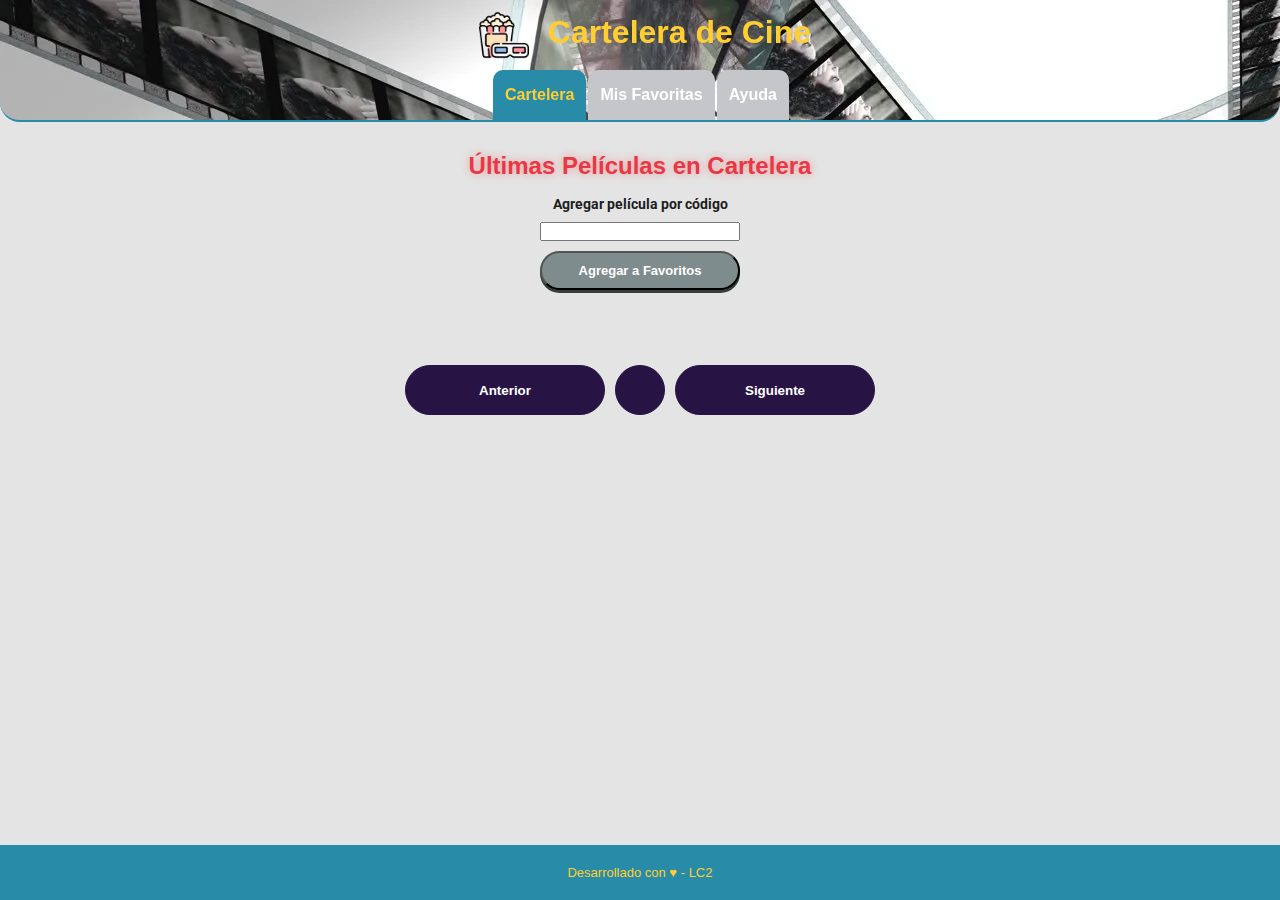
<file: index.html>
<!DOCTYPE html>
<html lang="es">
  <head>
    <meta charset="UTF-8" />
    <meta name="viewport" content="width=device-width, initial-scale=1.0" />
    <link rel="preconnect" href="https://fonts.googleapis.com" />
    <link rel="preconnect" href="https://fonts.gstatic.com" crossorigin />
    <link
      href="https://fonts.googleapis.com/css2?family=Lato:wght@900&family=Roboto:wght@400;900&display=swap"
      rel="stylesheet"
    />
    <title>TUP LC2 - TP Integrador - Cine</title>
    <!-- Estilos CSS -->
    <link
      rel="shortcut icon"
      href="img/cinema_popcorn.ico"
      type="image/x-icon"
    />
    <link rel="stylesheet" href="css/common.css" />
  </head>

  <body>
    <header>
      <h1>
        <!--Titulo Cabecera-->
        <img src="img/IconoCine.png" alt="logo" />
        <span>Cartelera de Cine</span>
      </h1>
      <nav>
        <!--Menu Superior-->
        <ul>
          <li class="current-page"><a href="index.html">Cartelera</a></li>
          <li><a href="favorities.html">Mis Favoritas</a></li>
          <li><a href="help.html">Ayuda</a></li>
        </ul>
      </nav>
    </header>
    <!-- Contenido principal de la página -->
    <main>
      <h2>Últimas Películas en Cartelera</h2>
      <section id="form-movie-new">
        <!--Seccion para agregar una palicula favorita por codigo-->
        <form id="formAgregarPelicula">
          <label for="codigoInput">Agregar película por código</label>
          <input type="text" id="codigoInput" />
          <button type="submit" class="button">Agregar a Favoritos</button>
        </form>
      </section>
      <section id="sec-messages">
        <!--Seccion para mensajes-->
        <span id="msj-success" class="success" style="display: none"
          >Película agregada con éxito</span
        >
        <span id="msj-warning" class="warning" style="display: none"
          >La Película ingresada ya se encuentra almacenada
        </span>
        <span id="msj-error" class="error" style="display: none"
          >Error: La Película seleccionada no se encuentra en la API o se
          produjo un error al consultar
        </span>
      </section>
      <section id="sec_peliculas">
        <!--Seccion visualizacion de peliculas-->
        <!-- <div class="contenedorPeliculas" id="contenedorPeliculas">
          <img
            src="https://image.tmdb.org/t/p/w500/fcFMd3HdyX7r5gtFwVnn2qr5Yhq.jpg"
            alt="creed"
          />
          <h3>Creed lll</h3>
          <p>
            <b>Codigo:</b> 677179 <br />
            <b>Titulo original:</b> Creed lll <br />
            <b>Idioma original:</b> en <br />
            <b>Año:</b> 2023-03-01
          </p>
          <div class="padreboton">
            <button type="submit" class="button">Agregar a Favoritos</button>
          </div>
        </div>
        <div class="contenedorPeliculas" id="contenedorPeliculas">
          <img
            src="https://image.tmdb.org/t/p/w500/fcFMd3HdyX7r5gtFwVnn2qr5Yhq.jpg"
            alt="creed"
          />
          <h3>Creed lll</h3>
          <p>
            <b>Codigo:</b> 677179 <br />
            <b>Titulo original:</b> Creed lll <br />
            <b>Idioma original:</b> en <br />
            <b>Año:</b> 2023-03-01
          </p>
          <div class="padreboton">
            <button type="submit" class="button">Agregar a Favoritos</button>
          </div>
        </div>
        <div class="contenedorPeliculas" id="contenedorPeliculas">
          <img
            src="https://image.tmdb.org/t/p/w500/fcFMd3HdyX7r5gtFwVnn2qr5Yhq.jpg"
            alt="creed"
          />
          <h3>Creed lll</h3>
          <p>
            <b>Codigo:</b> 677179 <br />
            <b>Titulo original:</b> Creed lll <br />
            <b>Idioma original:</b> en <br />
            <b>Año:</b> 2023-03-01
          </p>
          <div class="padreboton">
            <button type="submit" class="button">Agregar a Favoritos</button>
          </div>
        </div>
        <div class="contenedorPeliculas" id="contenedorPeliculas">
          <img
            src="https://image.tmdb.org/t/p/w500/fcFMd3HdyX7r5gtFwVnn2qr5Yhq.jpg"
            alt="creed"
          />
          <h3>Creed lll</h3>
          <p>
            <b>Codigo:</b> 677179 <br />
            <b>Titulo original:</b> Creed lll <br />
            <b>Idioma original:</b> en <br />
            <b>Año:</b> 2023-03-01
          </p>
          <div class="padreboton">
            <button type="submit" class="button">Agregar a Favoritos</button>
          </div>
        </div> -->
      </section>
      <section id="sec_paginador_peliculas">
        <!--Seccion de Paginacion-->
        <div class="paginacion" id="paginacion">
          <button id="btnAnterior">Anterior</button>
          <button id="paginaActual"></button>
          <button id="btnSiguiente">Siguiente</button>
        </div>
      </section>
    </main>
    <footer>
      <p>Desarrollado con ♥ - LC2</p>
    </footer>
    <script src="js/common.js" defer></script>
    <script src="js/pages/index.js" defer></script>
    <script src="js/pages/favorities.js"></script>
  </body>
</html>
</file>
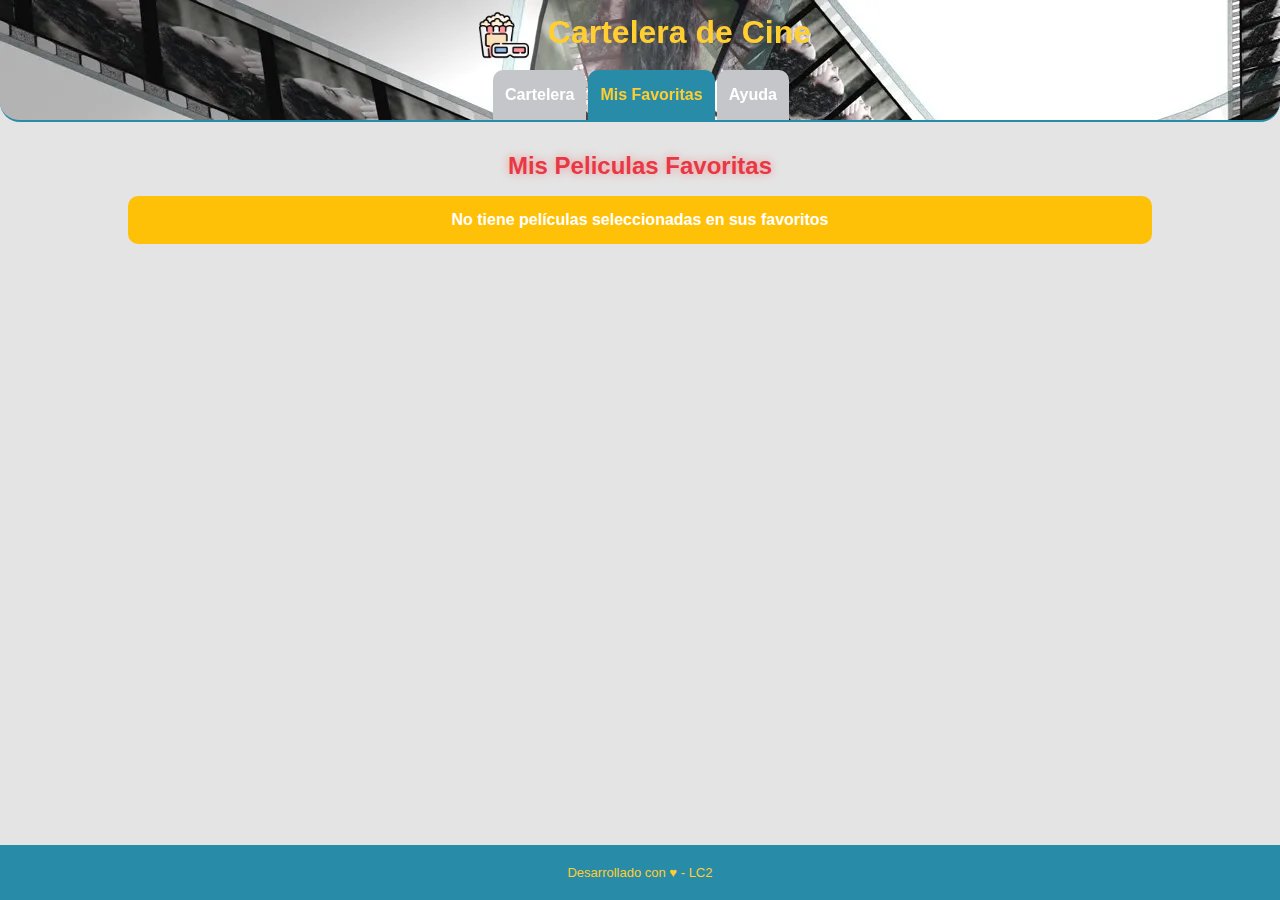
<file: favorities.html>
<!DOCTYPE html>
<html lang="es">
  <head>
    <meta charset="UTF-8" />
    <meta name="viewport" content="width=device-width, initial-scale=1.0" />
    <link rel="preconnect" href="https://fonts.googleapis.com">
    <link rel="preconnect" href="https://fonts.gstatic.com" crossorigin>
    <link href="https://fonts.googleapis.com/css2?family=Lato:wght@900&family=Roboto:wght@400;900&display=swap" rel="stylesheet">
    <title>TUP LC2 - TP Integrador</title>
    <!-- Estilos CSS -->
    <link rel="shortcut icon" href="img/cinema_popcorn.ico" type="image/x-icon">
    <link rel="stylesheet" href="css/pages/favorities.css" />
    <link rel="stylesheet" href="css/common.css" />
  </head>

  <body>
    <header>
      <h1>
        <!--Titulo Cabecera-->
        <img src="img/IconoCine.png" alt="logo">
        <span>Cartelera de Cine</span>
      </h1>
      <nav>
        <!--Menu Superior-->
        <ul>
          <li><a href="index.html">Cartelera</a></li>
          <li class="current-page">
            <a href="favorities.html">Mis Favoritas</a>
          </li>
          <li><a href="help.html">Ayuda</a></li>
        </ul>
      </nav>
    </header>
    <!-- Contenido principal de la página -->
    <main>
      <h2>Mis Peliculas Favoritas</h2>
      <span id="warningFavoritos" class="warning" style="display: none">
        No tiene películas seleccionadas en sus favoritos
      </span>
      <section id="sec-favorities-list">
        <!--Sección contenido de paliculas favoritas-->
        <!-- <div
          class="contenedorPeliculasFavoritas"
          id="contenedorPeliculasFavoritas"
        >
          <img
            src="https://image.tmdb.org/t/p/w500/fcFMd3HdyX7r5gtFwVnn2qr5Yhq.jpg"
            alt="creed"
          />
          <h3>Creed lll</h3>
          <p>
            <b>Código:</b> <small>677179</small>
            <br />
            <br />
            <b>Título original:</b> <small>Creed lll</small> <br />
            <b>Idioma original:</b> <small>en</small> <br />
            <b>Resumen:</b> <small>Adonis Creed ya ha llegado a la cima de su carrera y
            no tiene nada más que demostrar en el mundo del boxeo. Convertido en
            un ídolo de este boxeo pasa sus días rodeado de su familia y seres
            queridos. Sin embargo, todo cambiará cuando regrese un fantasma de
            su infancia. Su amigo de juventud, Damián, acaba de salir de la
            cárcel y desea demostrar todo lo que ha aprendido de boxeo estos
            años. Por ello, querrá enfrentarse en el cuadrilátero con su antiguo
            amigo. Adonis Creed tendrá que enfrentarse a este adversario, que no
            solo quiere quitarle su título de boxeador, sino que desea acabar
            con él.</small>
          </p>
        </div>
        <div
          class="contenedorPeliculasFavoritas"
          id="contenedorPeliculasFavoritas"
        >
          <img
            src="https://image.tmdb.org/t/p/w500/fcFMd3HdyX7r5gtFwVnn2qr5Yhq.jpg"
            alt="creed"
          />
          <h3>Creed lll</h3>
          <p>
            <b>Código:</b> <small>677179</small>
            <br />
            <br />
            <b>Título original:</b> <small>Creed lll</small> <br />
            <b>Idioma original:</b> <small>en</small> <br />
            <b>Resumen:</b> <small>Adonis Creed ya ha llegado a la cima de su carrera y
            no tiene nada más que demostrar en el mundo del boxeo. Convertido en
            un ídolo de este boxeo pasa sus días rodeado de su familia y seres
            queridos. Sin embargo, todo cambiará cuando regrese un fantasma de
            su infancia. Su amigo de juventud, Damián, acaba de salir de la
            cárcel y desea demostrar todo lo que ha aprendido de boxeo estos
            años. Por ello, querrá enfrentarse en el cuadrilátero con su antiguo
            amigo. Adonis Creed tendrá que enfrentarse a este adversario, que no
            solo quiere quitarle su título de boxeador, sino que desea acabar
            con él.</small>
          </p>
        </div> -->
      </section>
    </main>
    <footer>
      <p>Desarrollado con ♥ - LC2</p>
    </footer>
    <script src="js/common.js" defer></script>
    <script src="js/pages/favorities.js" defer></script>
    <script src="js/pages/index.js" defer></script>
  </body>
</html>
</file>
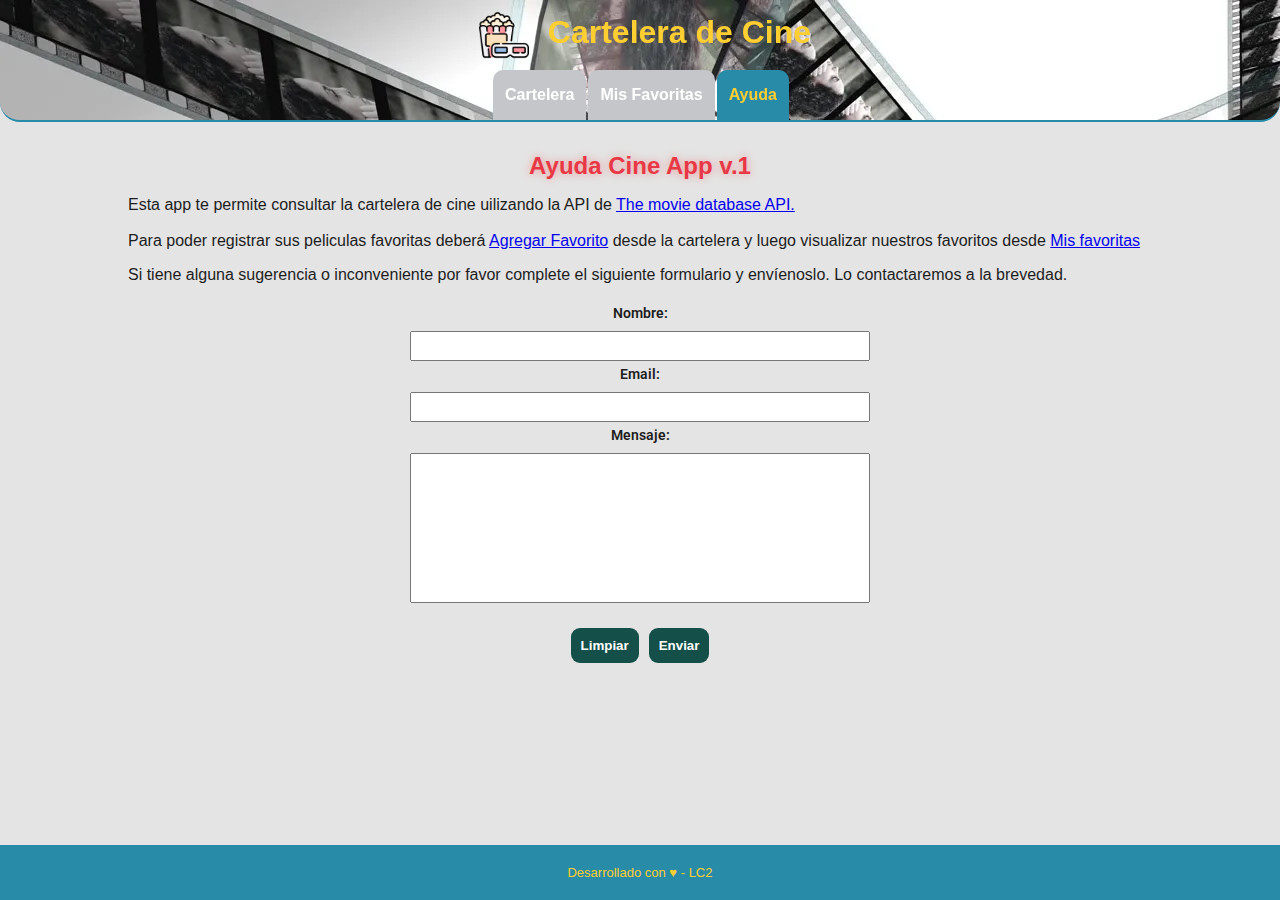
<file: help.html>
<!DOCTYPE html>
<html lang="es">

<head>
  <meta charset="UTF-8" />
  <meta name="viewport" content="width=device-width, initial-scale=1.0" />
  <link rel="preconnect" href="https://fonts.googleapis.com">
  <link rel="preconnect" href="https://fonts.gstatic.com" crossorigin>
  <link href="https://fonts.googleapis.com/css2?family=Lato:wght@900&family=Roboto:wght@400;900&display=swap" rel="stylesheet">
  <title>TUP LC2 - TP Integrador</title>
  <!-- Estilos CSS -->
  <link rel="shortcut icon" href="img/cinema_popcorn.ico" type="image/x-icon">
  <link rel="stylesheet" href="css/common.css" />
  <link rel="stylesheet" href="css/pages/help.css">
</head>

<body>
  <header>
    <h1>
      <!--Titulo Cabecera-->
      <img src="img/IconoCine.png" alt="logo">
      <span>Cartelera de Cine</span>
    </h1>
    <nav>
      <!--Menu Superior-->
      <ul>
        <li><a href="index.html">Cartelera</a></li>
        <li><a href="favorities.html">Mis Favoritas</a></li>
        <li class="current-page"><a href="help.html">Ayuda</a></li>
      </ul>
    </nav>
  </header>
  <!-- Contenido principal de la página -->
  <main>
    <section id="sec_ayuda">
      <!-- Sección de texto de ayuda-->
      <h2>Ayuda Cine App v.1</h2>
      <p>Esta app te permite consultar la cartelera de cine uilizando la API de <a
          href="“https://www.themoviedb.org/documentation/api" target="_blank">The movie database API.</a>
        <br>
        <br>
        Para poder registrar sus peliculas favoritas deberá <a href="index.html">Agregar Favorito</a> desde la cartelera
        y luego visualizar nuestros favoritos desde <a href="favorities.html">Mis favoritas</a>
      </p>
      Si tiene alguna sugerencia o inconveniente por favor complete el siguiente formulario y envíenoslo. Lo
      contactaremos a la brevedad.</p>
    </section>
    <section id="form-cine_contacto">
      <!-- Sección donde se debe colocar el formulario de contacto-->
      <form>
        <label for="nombre">Nombre:</label>
        <input id="nombre" type="text">

        <label for="email">Email:</label>
        <input id="email" type="email">

        <label for="mensaje">Mensaje:</label>
        <textarea id="mensaje"></textarea>
        <div class="botones">
        <button type="reset" id="limpiar">Limpiar</button>
        <button type="submit">Enviar</button>
      </div>
      </form>
    </section>
    <section id="sec-cine-result" class="sec-cine-result"></section>
    <!-- Sección donde se debe mostrar los mensajes de error -->
    
    <div class="div-error">
      <!-- MENSAJES DE ERRORES -->
      <span id="nombreError" class="error" style="display: none;"></span>
      <span id="emailError" class="error" style="display: none;"></span>
      <span id="errorMensaje" class="error" style="display: none;"></span>
      <span id="enviado" class="success" style="display: none;"></span>
    </div>
    </section>
    <p></p>
  </main>
  <footer>
    <p>Desarrollado con ♥ - LC2</p>
  </footer>
  <!-- <script src="js/common.js" defer></script> -->
  <script src="js/pages/help.js" defer></script>
</body>

</html>
</file>
<file: css/common.css>
* {
  box-sizing: border-box;
  margin: 0;
  padding: 0;
  font-family: "Montserrat", sans-serif;
  
}
:root {
  /* Declaro variables CSS con colores principales */
  --Success: #28a745;
  --Warning: #ffc107;
  --Error: #dc3545;
  --color-theme: #ffce30;
  --color-active: #288ba8;
  --color-back-active: #746ab0;
  --color-back-inactive: #c4c6c9;
  --color-titulos: #e83845;
  --color-texto-blanco: #fff;
  --color-gradient: linear-gradient(
    to right,
    var(--color-theme),
    var(--color-back-active)
  );
}
body {
  height: 100%;
  width: 100%;
  background-color: #e0e0e0e0;
  color: #1d1d1d;
}
ul {
  list-style: none;
  padding: 0;
  margin: 0;
}
button,
a {
  user-select: none;
  -webkit-user-select: none;
}
header {
  position: fixed;
  top: 0;
  width: 100%;
  background-image: url("../img/FondoCine6.webp");
  border-radius: 0 0% 20px 20px;
  border-bottom: 2px solid var(--color-active);
}
nav > ul {
  display: flex;
  justify-content: space-between;
  justify-content: center;
}
nav li {
  flex: 0 0 auto;
  padding-left: 2px;
}
nav li a {
  display: block;
  padding: 16px 12px;
  text-align: center;
  text-decoration: none;
  font-size: 1em;
  font-weight: bold;
  color: var(--color-texto-blanco);
  background-color: var(--color-back-inactive);
  border-top-left-radius: 10px;
  border-top-right-radius: 10px;
}
nav li.current-page a {
  color: var(--color-theme);
  background-color: var(--color-active);
  pointer-events: none;
}
main {
  margin-top: 120px;
  overflow: auto;
  padding: 16px;
  padding-bottom: 60px;
  height: calc(100% - 120px);
  width: 100%;
}
main h2 {
  text-shadow:0 0 10px rgba(255, 0, 0, 0.35);;
}
h1 {
  text-align: center;
  margin: 0;
  color: var(--color-theme);
}
h1 > img {
  width: 70px;
  vertical-align: middle;
  padding: 10px;
}
h2 {
  color: var(--color-titulos);
  margin: 16px 0;
  text-align: center;
}
h3 {
  color: var(--color-theme);
  margin: 8px 0;
  text-align: center;
}
main section {
  display: flex;
  justify-content: space-around;
}
footer {
  position: fixed;
  bottom: 0px;
  background-color: var(--color-active);
  width: 100%;
  text-align: center;
  padding-top: 10px;
  padding-bottom: 10px;
}
footer p {
  font-size: small;
  color: var(--color-theme);
}
main p {
  margin-bottom: 16px;
}
/* Media Query: Estilos a aplicar sólo en pantallas mayores a 400px */
@media (min-width: 400px) {
  main {
    padding-left: 10%;
    padding-right: 10%;
  }
  footer {
    padding-top: 20px;
    padding-bottom: 20px;
  }
}

.loader {
  width: 60px;
  height: 60px;
}

.loader::before {
  content: "";
  box-sizing: border-box;
  position: absolute;
  width: 60px;
  height: 60px;
  border-radius: 50%;
  border-top: 2px solid #8900ff;
  border-right: 2px solid transparent;
  animation: spinner8217 0.8s linear infinite;
}

@keyframes spinner8217 {
  to {
    transform: rotate(360deg);
  }
}
.loader-container {
  margin: auto;
  display: flex;
  justify-content: center;
}
.display {
  display: none;
}
.msg {
  width: 50%;
  margin: 20px auto;
  padding: 15px;
  border-radius: 15px;
  color: #fff;
  font-size: 12px;
  font-weight: 200;
  text-align: center;
}
.amarillo {
  background-color: #ffc107;
}
.rojo {
  background-color: #dc3545;
}
.verde {
  background-color: #28a745;
}

#sec_peliculas {
  display: grid;
  grid-template-columns: 1fr 1fr 1fr 1fr;
}
#form-movie-new {
  padding-bottom: 50px;
}

#sec_ayuda {
  display: flex;
  flex-direction: column;
  justify-content: center;
  align-items: stretch;
}

#form-cine_contacto {
  display: flex;
  justify-content: center;
  align-items: center;
}

form {
  display: flex;
  flex-direction: column;
}

form > label {
  margin-bottom: 10px;
  font-family: 'Roboto', sans-serif;
  font-weight: bold;
  font-size: 14px;
  text-align: center;
}

.contenedorPeliculas {
  padding: 10px 15px;
  max-width: 1000px;
  width: 100%;
  place-items: center;
  margin-top: 25px;
  margin-bottom: 45px;
  box-shadow: 0 0 10px rgba(0, 0, 0, 0.07);
}

.contenedorPeliculas p {
  font-size: 14.5px;
  font-family: "Gill Sans", "Gill Sans MT", Calibri, "Trebuchet MS", sans-serif;
  height: 85px;
  max-height: 80px;

}

.contenedorPeliculas h3 {
  font-size: 16px;
  font-weight: 600;
  padding-top: 15px;
  margin-bottom: 15px;
  height: 45px;
  text-shadow:0 0 10px rgba(0, 0, 0, 1);
}

.contenedorPeliculas img {
  width: 100%;
  margin-bottom: 10px;
  border-radius: 15px;
}

.success {
  background-color: var(--Success);
  color: #fff;
  border-radius: 10px;
  padding: 15px;
  margin-bottom: 30px;
  font-weight: bold;
}
.warning {
  background-color: var(--Warning);
  color: #fff;
  border-radius: 10px;
  padding: 15px;
  margin-bottom: 30px;
  font-weight: bold;
}
.error {
  background-color: var(--Error);
  color: #fff;
  border-radius: 10px;
  padding: 15px;
  margin-bottom: 30px;
  font-weight: bold;
}

.paginacion {
  display: flex;
  justify-content: center;
  gap: 10px;
  padding: 25px;
  position: relative;
  bottom: 0px;
  width: auto;
}
.paginacion button {
  cursor: pointer;
  border: 1px solid #281444;
  display: flex;
  align-items: center;
  justify-content: center;
  text-align: center;
  height: 50px;
  width: 200px;
  background-color: #281444;
  color: #fff;
  border-radius: 40px;
  font-family: "Montserrat", sans-serif;
  font-weight: 600;
  transition: 0.3s ease all;
}
.paginacion button:hover {
  background-color: var(--color-back-active);
}

#paginaActual {
  width: 50px;
}
/*Estilos Generales Botones Favoritos*/
.button {
  background: #7f8c8d;
  color: #fff;
  display: block;
  font-size: 13px;
  font-weight: 600;
  margin-top: 10px;
  padding: 10px 0;
  text-align: center;
  width: 200px;
  text-decoration: none;
  box-shadow: 0px 3px 0px #373c3c;
  border-radius: 35px;
  place-items: center;
  cursor: pointer;
}
.button span {
  margin-right: 10px;
}
.button.medium {
  width: 150px;
}
.button.radius {
  border-radius: 50px;
}
.button:hover {
  box-shadow: 0px 0px 0px;
}

div p {
  text-align: justify;
  color: #288BA8;
}

.padreboton {
  display: flex;
  justify-content: center;
  align-items: center;
}
</file>
<file: css/pages/favorities.css>
#sec-favorities-list {
  display: grid;
  grid-template-columns: 1fr 1fr;
}
.contenedorPeliculasFavoritas {
    display: flex;
    justify-content: center;
    align-items: center;
    flex-direction: column;
    padding: 50px 20px;    
    box-shadow: 0 0 10px rgba(0, 0, 0, 0.06);
  }
  .contenedorPeliculasFavoritas img {
    justify-content: center;
    align-items: center;
    width: 270px;
    border-radius: 30px;
  }
  
  .contenedorPeliculasFavoritas > p {
  height: 200px;
  max-width: 390px;
}

.contenedorPeliculasFavoritas > h3 {

  padding-top: 15px;
  margin-bottom: 35px;
  text-shadow:0 0 10px rgba(0, 0, 0, 1);
}

#warningFavoritos {
  text-align: center;
}
</file>
<file: css/pages/help.css>
.sec-cine-result {
  display: flex;
}
form label {
    padding-top: 5px;
    font-weight: 600;
}
form input {
  justify-content: center;
  align-items: center;
  width: 460px;
  height: 30px;
}
form textarea {
    
    width: 460px;
    height: 150px;
    resize: none;
}

form button {
  background-color: #144f49;
  color: #fff;
  font-weight: 600;
  padding: 10px;
}
.botones {
  display: flex;
  justify-content: center;
  gap: 10px;
  padding: 25px;
  position: relative;
  bottom: 0px;
  width: auto;
}
.botones button {
  border-radius: 9px;
  border: none;
  cursor: pointer;
}

.botones button:hover {
  background-color: #487765;
  border-radius: 9px;
  border: none;
  cursor: pointer;
}

.div-error {
    display: flex;
    justify-content: center;
    align-items: center;
    flex-direction: column;
}

.error {
    width: 400px;
    text-align: center;
    padding: 15px;
    font-size: small;
    font-weight: 600;
}

.success {
  background-color: var(--Success);
  color: #fff;
  border-radius: 10px;
  padding: 15px;
  margin-bottom: 30px;
  font-weight: bold;
}
</file>
